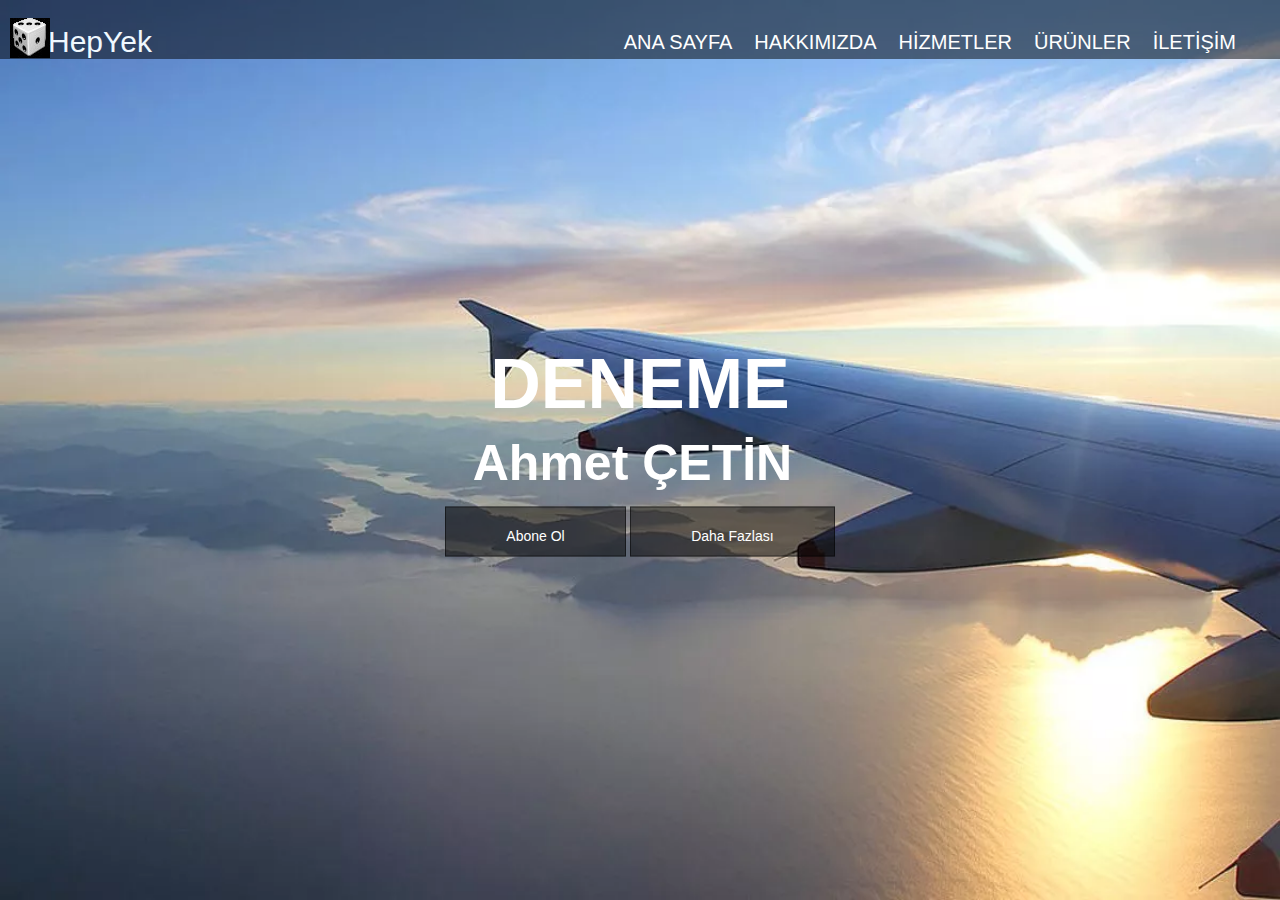
<file: index.html>
<!DOCTYPE html>
<html lang="en">
  <head>
    <meta charset="UTF-8" />
    <meta http-equiv="X-UA-Compatible" content="IE=edge" />
    <meta name="viewport" content="width=device-width, initial-scale=1.0" />
    <title>BASİT WEB SİTESİ</title>
    <link rel="stylesheet" href="stil.css" />
  </head>

  <body>
    <div class="zar"><img src="images/zar1.jpg" alt="zarlogo" /></div>
    <div class="head">
      <h1>DENEME</h1>
      <h2>Ahmet ÇETİN</h2>
      <div class="buttons">
        <button>
          <a href="https://twitter.com/coyoteofwallstr" class="button1"
            >Abone Ol</a
          >
        </button>
        <button>
          <a href="www.google.com" class="buttoncuk">Daha Fazlası</a>
        </button>
      </div>
    </div>

    <div class="container">
      <div class="navbar">
        <div class="logo">
          <a href="#">HepYek</a>
        </div>
        <ul>
          <li><a href="index.html" class="active"> ANA SAYFA</a></li>
          <li><a href="#"> HAKKIMIZDA</a></li>
          <li><a href="#"> HİZMETLER</a></li>
          <li><a href="ürünler.html"> ÜRÜNLER </a></li>
          <li><a href="iletisim.html"> İLETİŞİM</a></li>
        </ul>
      </div>
    </div>
  </body>
</html>
</file>
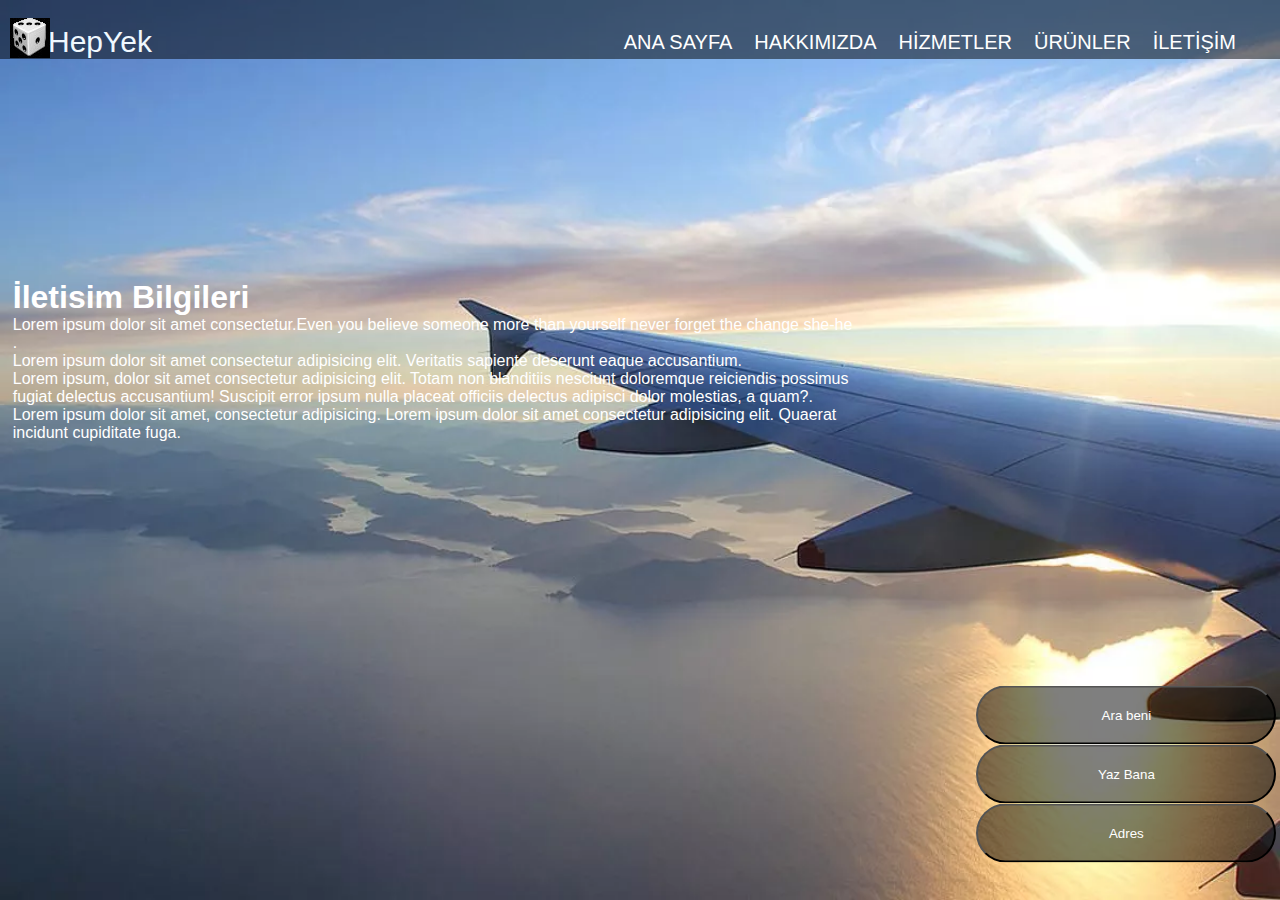
<file: iletisim.html>
<!DOCTYPE html>
<html lang="en">
  <head>
    <meta charset="UTF-8" />
    <meta http-equiv="X-UA-Compatible" content="IE=edge" />
    <meta name="viewport" content="width=device-width, initial-scale=1.0" />
    <link rel="stylesheet" href="iletisim.css" />
    <title>İLETİŞİM</title>
  </head>
  <body>
    <div class="resim"><img src="images/zar1.jpg" alt="zarlogo" /></div>
    <div class="İletisim">
      <h1>İletisim Bilgileri</h1>
      <p>
        Lorem ipsum dolor sit amet consectetur.Even you believe someone more
        than yourself never forget the change she-he .
      </p>
      <p>
        Lorem ipsum dolor sit amet consectetur adipisicing elit. Veritatis
        sapiente deserunt eaque accusantium.
      </p>
      <p>
        Lorem ipsum, dolor sit amet consectetur adipisicing elit. Totam non
        blanditiis nesciunt doloremque reiciendis possimus fugiat delectus
        accusantium! Suscipit error ipsum nulla placeat officiis delectus
        adipisci dolor molestias, a quam?. Lorem ipsum dolor sit amet,
        consectetur adipisicing. Lorem ipsum dolor sit amet consectetur
        adipisicing elit. Quaerat incidunt cupiditate fuga.
      </p>
    </div>

    <div class="head">
      <div class="buttons">
        <form action="tel:05377013634">
          <button type="submit">Ara beni</button>
        </form>
        <form action="mailto:ahmetlaw@outlook.com">
          <button type="submit">Yaz Bana</button>
        </form>
        <form action="https://google.com">
          <button type="submit">Adres</button>
        </form>
      </div>
    </div>

    <div class="container">
      <div class="navbar">
        <div class="logo">
          <a href="#">HepYek</a>
        </div>
        <ul>
          <li><a href="index.html" class="active"> ANA SAYFA</a></li>
          <li><a href="#"> HAKKIMIZDA</a></li>
          <li><a href="#"> HİZMETLER</a></li>
          <li><a href="ürünler.html"> ÜRÜNLER </a></li>
          <li><a href="iletisim.html"> İLETİŞİM</a></li>
        </ul>
      </div>
    </div>
  </body>
</html>
</file>
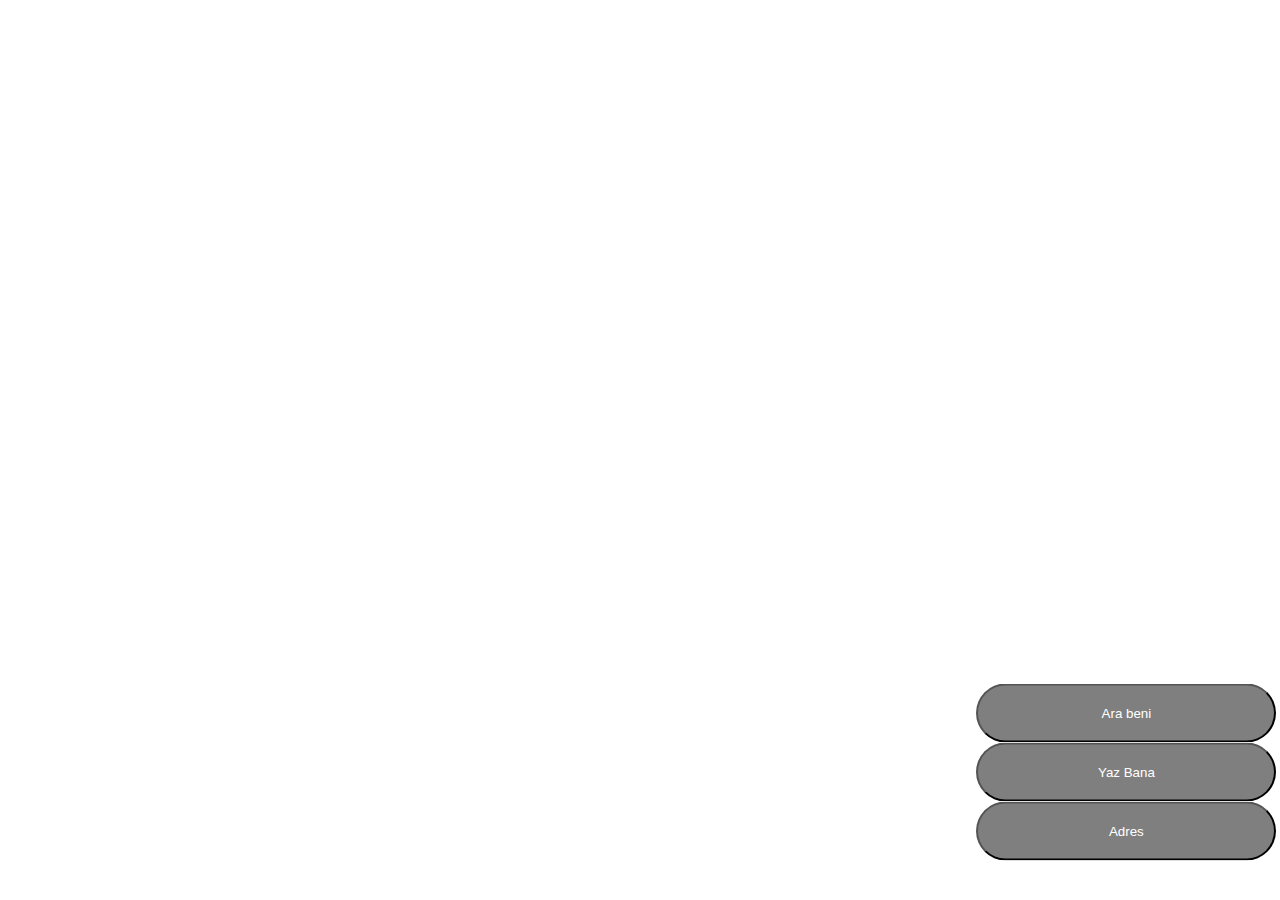
<file: nnn.html>
<!DOCTYPE html>
<html lang="en">
<head>
    <meta charset="UTF-8">
    <meta http-equiv="X-UA-Compatible" content="IE=edge">
    <meta name="viewport" content="width=device-width, initial-scale=1.0">
    <title>Ürünler</title>
    <link rel="stylesheet" href="nn.css">
</head>
<body>
    
  
</div>
  
<div class="head">
         
        <div class ="buttons">
         <form action="tel:05377013634"><button type="submit">Ara beni</button></form>
         <form action="mailto:ahmetlaw@outlook.com"><button type="submit">Yaz Bana </button></form> 
         <form action="https://google.com"><button type="submit">Adres</button></form>

</div>

     
        </div>
    
    
 </body>
 </html>
</file>
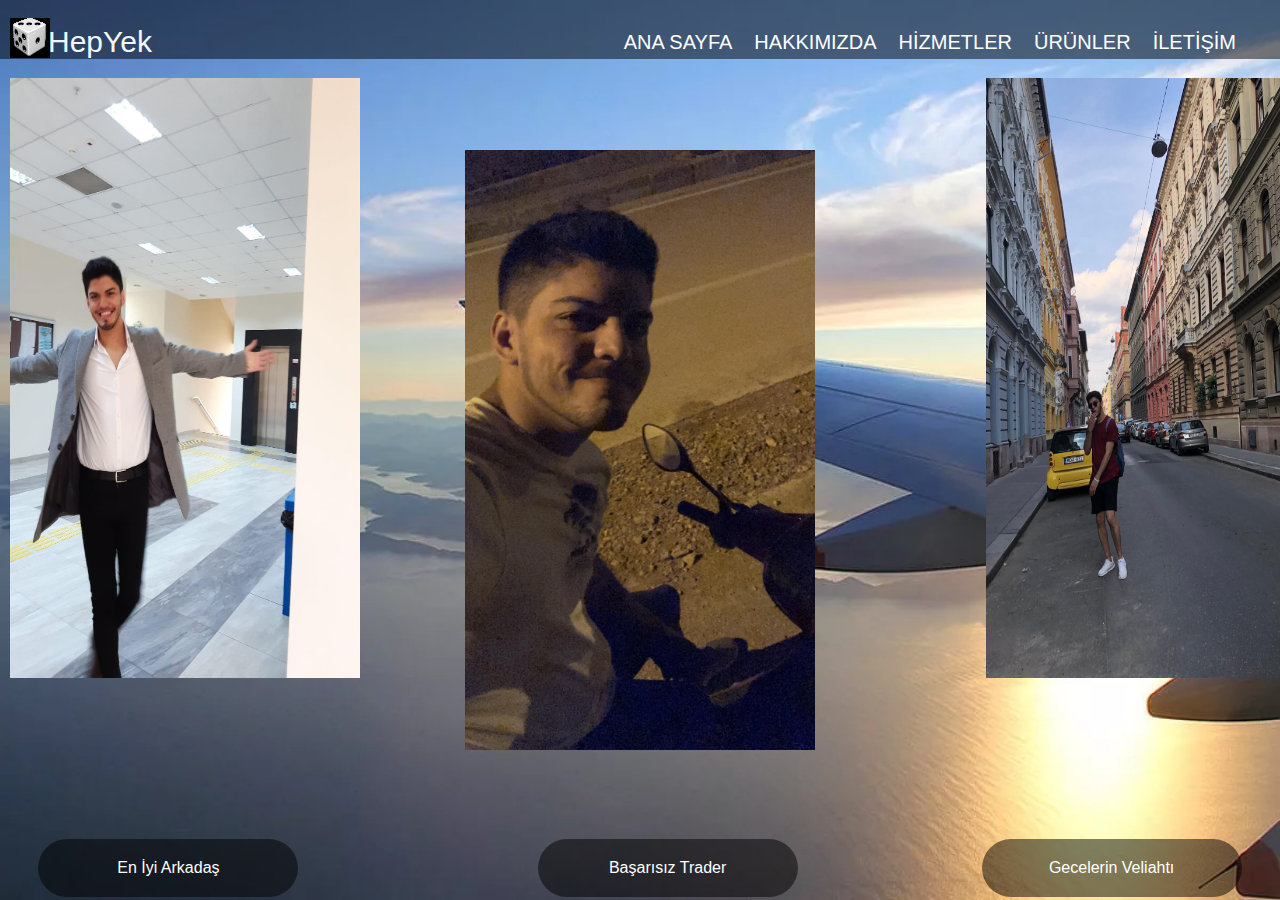
<file: ürünler.html>
<!DOCTYPE html>
<html lang="en">
  <head>
    <meta charset="UTF-8" />
    <meta http-equiv="X-UA-Compatible" content="IE=edge" />
    <meta name="viewport" content="width=device-width, initial-scale=1.0" />
    <title>Ürünler</title>
    <link rel="stylesheet" href="ürünler.css" />
  </head>
  <body>
    <div class="zar"><img src="images/zar1.jpg" alt="zarlogo" /></div>
    <button1
      ><a href="tel:+5377013634" class="button1">En İyi Arkadaş</a></button1
    >
    <button2
      ><a href="tel:05377013634" class="button2">Başarısız Trader</a></button2
    >
    <button3
      ><a href="tel:05377013634" class="button3">Gecelerin Veliahtı</a></button3
    >

    <img src="images/ürünler.jpg" class="resim" alt="" />
    <img src="images/harikayım.jpg" class="res" alt="" />

    <div class="container">
      <img src="images/ürünben.jpg" alt="resim" />
      <div class="navbar">
        <div class="logo">
          <a href="#">HepYek</a>
        </div>
        <ul>
          <li><a href="index.html" class="active"> ANA SAYFA</a></li>
          <li><a href="#"> HAKKIMIZDA</a></li>
          <li><a href="#"> HİZMETLER</a></li>
          <li><a href="ürünler.html"> ÜRÜNLER </a></li>
          <li><a href="iletisim.html"> İLETİŞİM</a></li>
        </ul>
      </div>
    </div>
  </body>
</html>
</file>
<file: stil.css>
*{
    margin: 0;
    padding: 0;

}

.container{
    background:url(bgucak.jpg);
    background-size: 100% 100%;
    height: 100vh;
    
    }

.container .navbar {

    width: 100;
    height: 85;
    background-color: rgba(0, 0, 0, 0.5);

}
.navbar ul{
    float: right;
    margin-right: 35px;
}

.navbar .logo{
    display: inline-block;
    margin-left: 30px;
    margin-top: 25px;
    user-select: none;

}
.navbar .logo a{
    text-decoration: none;
    font-size: 30px;
    font-family: sans-serif;
    color:aliceblue;
    margin-top: 22px;
    margin-left: 18px;

}

.navbar ul li{
    list-style: none;
    display: inline-block;
    margin: 0 9px;
    line-height: 85px;

}
.navbar ul li a{
    text-decoration: none;
    color: white;
    font-size:20px;
    font-family: sans-serif;
}
    
 .navbar ul li a:hover{
        background-color: deepskyblue;
        border-radius: 2px;
}
.head{
    position: absolute;
    top: 50%;
    left: 50%;
    transform:translate(-50%,-50%);
    color: white;
    font-family: sans-serif;
    user-select: none;


}
.head h1{
    color:white;
    font-size:70px;
    font-weight:bold;
    width: 900px;
    text-align: center;
}
.head h2{
    color:white;
    font-size: 50px;
    font-weight:bold;
    width: 885px;
    margin-top: 10px;
    text-align: center;
}
.buttons{
    text-align:center;
}
.buttons button{
    margin-top: 15px;
    height: 50px;
    font-size: 14px;
    color: white;
    background:rgba(0, 0, 0, 0.5);
    border: solid 1px rgba(0, 0, 0, 0.5);
    cursor: pointer;
    padding: 20px 60px;
    
}
.button1{
    color: white;
    text-decoration: none; 
    user-select: none;
    font-family: sans-serif;
}
.buttons a:hover{
    background-color: deepskyblue;
    border-radius: 2px;}

.buttoncuk{
    color: white;
    cursor: pointer;
    font-size: 14px;
    text-decoration: none; 
    user-select: none;
    
}
.buttoncuk:hover{
    background-color: deepskyblue;
    border-radius: 2px;}


.zar{
    position: absolute;
    top: 2%;
margin-left: 10px;      
width: 0px;
height: 0px;
        
   }
</file>
<file: iletisim.css>
*{
    margin: 0;
    padding: 0;
}

.container{
    background:url(bgucak.jpg);
    background-size: 100% 100%;
    height: 100vh;
    
    }

.container .navbar {

    width: 100;
    height: 85;
    background-color: rgba(0, 0, 0, 0.5);

}
.navbar ul{
    float: right;
    margin-right: 35px;
    user-select: none;
}

.navbar .logo{
    display: inline-block;
    margin-left: 30px;
    margin-top: 25px;
    user-select: none;

}
.navbar .logo a{
    text-decoration: none;
    font-size: 30px;
    font-family: sans-serif;
    color:aliceblue;
    user-select: none;
    margin-top: 22px;
    margin-left: 18px;

}

.navbar ul li{
    list-style: none;
    display: inline-block;
    margin: 0 9px;
    line-height: 85px;
    user-select: none;
    
    

}
.navbar ul li a{
    text-decoration: none;
    color: white;
    font-size:20px;
    font-family: sans-serif;
    user-select: none;
}
.İletisim{
    position: absolute;
    font-family: sans-serif;
    user-select: none;
    top: 40%;
    left: 34%;
    transform:translate(-50%,-50%);
    color: white;
}
.iletisim p{
    margin-top: 10px;
}

.head{
    position: absolute;
    top: 86%;
    left: 88%;
    transform:translate(-50%,-50%);
    color: white;
    font-family: sans-serif;
    user-select: none;


}
.buttons{
    text-align:center;
    display:inline-block;
}
.buttons button{
    padding: 20px 60px;
    background-color: rgba(0, 0, 0, 0.5);
    border-radius: 300px;
    display: inline-block;
    width: 300px;
    text-align: center;
    cursor: pointer;
    color:white;
  }
  
  



.navbar ul li a:hover{
    background-color: deepskyblue;
    border-radius: 2px;

}
.resim{
    position: absolute;
    top: 2%;
    margin-left: 10px;      
    width: 0px;
    height: 0px;
        
   }
   .zar{
    position: absolute;
    top: 2%;
margin-left: 10px;      
width: 0px;
height: 0px;
        
   }
</file>
<file: nn.css>
*{
    margin: 0;
    padding: 0;

}


.head{
    position: absolute;
    top: 86%;
    left: 88%;
    transform:translate(-50%,-50%);
    color: rgb(255, 255, 255);
    font-family: sans-serif;
    user-select: none;


}
.buttons{
    text-align:center;
    display:inline-block;
}
.buttons button{
    padding: 20px 60px;
    background-color: rgba(0, 0, 0, 0.5);
    border-radius: 300px;
    display: inline-block;
    width: 300px;
    text-align: center;
    cursor: pointer;
    color:rgb(255, 255, 255);
    float: right;
  }
</file>
<file: ürünler.css>
*{ 
    margin: 0;
    padding: 0;
}

.container{
    background:url(images/bgucak.jpg);
    background-size: 100% 100%;
    height: 100vh;
    
    }

.container .navbar {

    width: 100;
    height: 85;
    background-color: rgba(0, 0, 0, 0.5);

}
.navbar ul{
    float: right;
    margin-right: 35px;
    user-select: none;

}

.navbar .logo{
    display: inline-block;
    margin-left: 30px;
    margin-top: 25px;
    user-select: none;

}
.navbar .logo a{
    text-decoration: none;
    font-size: 30px;
    font-family: sans-serif;
    color:aliceblue;
    margin-top: 22px;
    margin-left: 18px;
    user-select: none;

}

.navbar ul li{
    list-style: none;
    display: inline-block;
    margin: 0 9px;
    line-height: 85px;
    user-select: none;

}
.navbar ul li a{
    text-decoration: none;
    color: white;
    font-size:20px;
    font-family: sans-serif;
    user-select: none;

}
.navbar ul li a:hover{
    background-color: deepskyblue;
    border-radius: 2px;}

.container img {
    width: 350px;
    height: 600px;
    position: absolute;
    top: 50%;
    left: 50%;
    transform:translate(-50%,-50%);
      
}

.resim {
    width: 350px;
    height: 600px;
    position: absolute;
    top: 78px;
    margin-left: 10px;
}
.res {
    width: 350px;
    height: 600px;
    position: absolute;
    float: right;
    top: 78px;
    margin-left: 77%;
}

.button1 {
    padding: 20px 30px;
    background-color: rgba(0, 0, 0, 0.5);
    border-radius: 200px;
    display:inline-block;
    width: 200px;
    text-align: center;
    cursor: pointer;
    color:white;
    position: absolute;
    font-family: sans-serif;
    bottom: 3px;
    left: 3%;
    user-select: none;
    text-decoration: none; 

}
.button1:hover{
    background-color: deepskyblue;
    border-radius: 2px;}

.button2 {
    
    background-color: rgba(0, 0, 0, 0.5);
    border-radius: 200px;
    display:inline-block;
    width: 200px;
    text-align: center;
    cursor: pointer;
    color:white;
    position: absolute;
    font-family: sans-serif;
    bottom: 3px;
    left: 42%;
    padding: 20px 30px;
    user-select: none;
    text-decoration: none; 
    
}
.button2:hover{
    background-color: deepskyblue;
    border-radius: 2px;}

.button3 {
    
    background-color: rgba(0, 0, 0, 0.5);
    border-radius: 200px;
    display:inline-block;
    width: 200px;
    text-align: center;
    cursor: pointer;
    color:white;
    position: absolute;
    font-family: sans-serif;
    bottom: 3px;
    right: 3%;
    padding: 20px 30px;
    text-align: center;
    user-select: none;
    text-decoration: none; 
   
    }
    .zar{
        position: absolute;
        top: 2%;
    margin-left: 10px;      
    width: 0px;
    height: 0px;
            
    }
       .button3:hover{
            background-color: deepskyblue;
            border-radius: 2px;}
</file>
